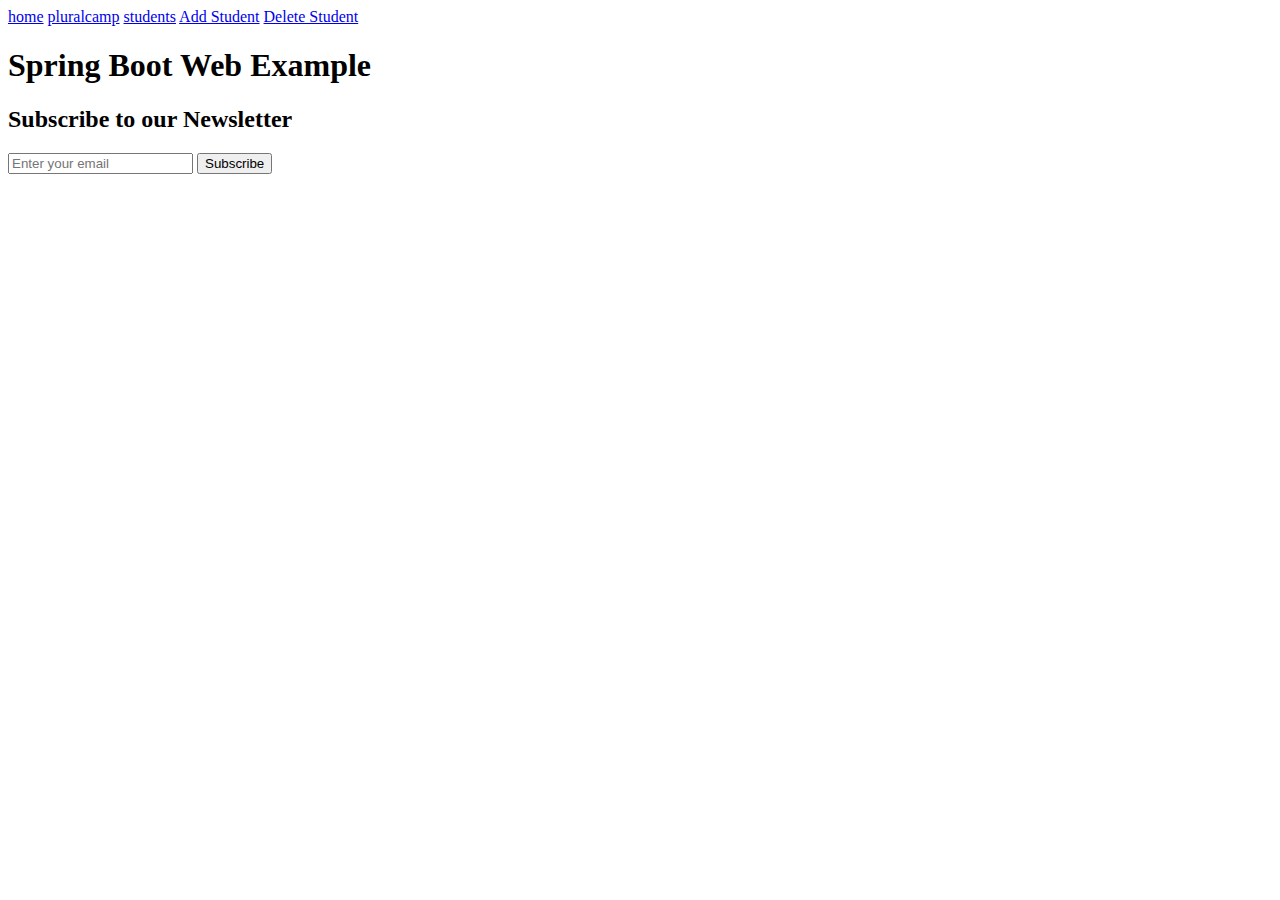
<file: spring-boot-web/src/main/resources/templates/index.html>
<!DOCTYPE HTML>
<html lang="en" xmlns:th="http://www.thymeleaf.org">
<head>
<meta charset="utf-8">
<meta name="viewport"
	content="width=device-width, initial-scale=1, shrink-to-fit=no">

<title>Spring Boot Web Example</title>

<link rel="stylesheet"
	th:href="@{webjars/bootstrap/5.2.3/css/bootstrap.min.css}" />
<link rel="stylesheet" th:href="@{/css/main.css}" />

</head>

<body>

	<nav class="navbar navbar-expand-md navbar-dark bg-dark fixed-top">
		<a class="navbar-brand" href="/">home</a> <a class="navbar-brand"
			href="https://lms.pluralcamp.com" target="_blank">pluralcamp</a> <a
			class="navbar-brand" href="/students">students</a> <a
			class="navbar-brand" href="/addStudent">Add Student</a> <a
			class="navbar-brand" href="/deleteStudent">Delete Student</a>
	</nav>

	<main role="main" class="container">
		<h1>Spring Boot Web Example</h1>
		<section class="home-newsletter">
			<div class="container">
				<div class="row">
					<div class="col-sm-12">
						<div class="single">
							<h2>Subscribe to our Newsletter</h2>
							<form action="/subscription" method="get" class="input-group">
								<input type="email" class="form-control" name="email"
									placeholder="Enter your email"> <span
									class="input-group-btn">

<!-- th:if="${email.empty}"  -->
										<button	class="btn btn-theme" type="submit">Subscribe</button>
								</span>
							</form>
						</div>
					</div>
				</div>
			</div>
		</section>


		<div class="starter-template"></div>

	</main>
	<!-- /.container -->

	<script type="text/javascript"
		th:src="@{webjars/bootstrap/5.2.3/js/bootstrap.min.js}"></script>
</body>
</html>
</file>
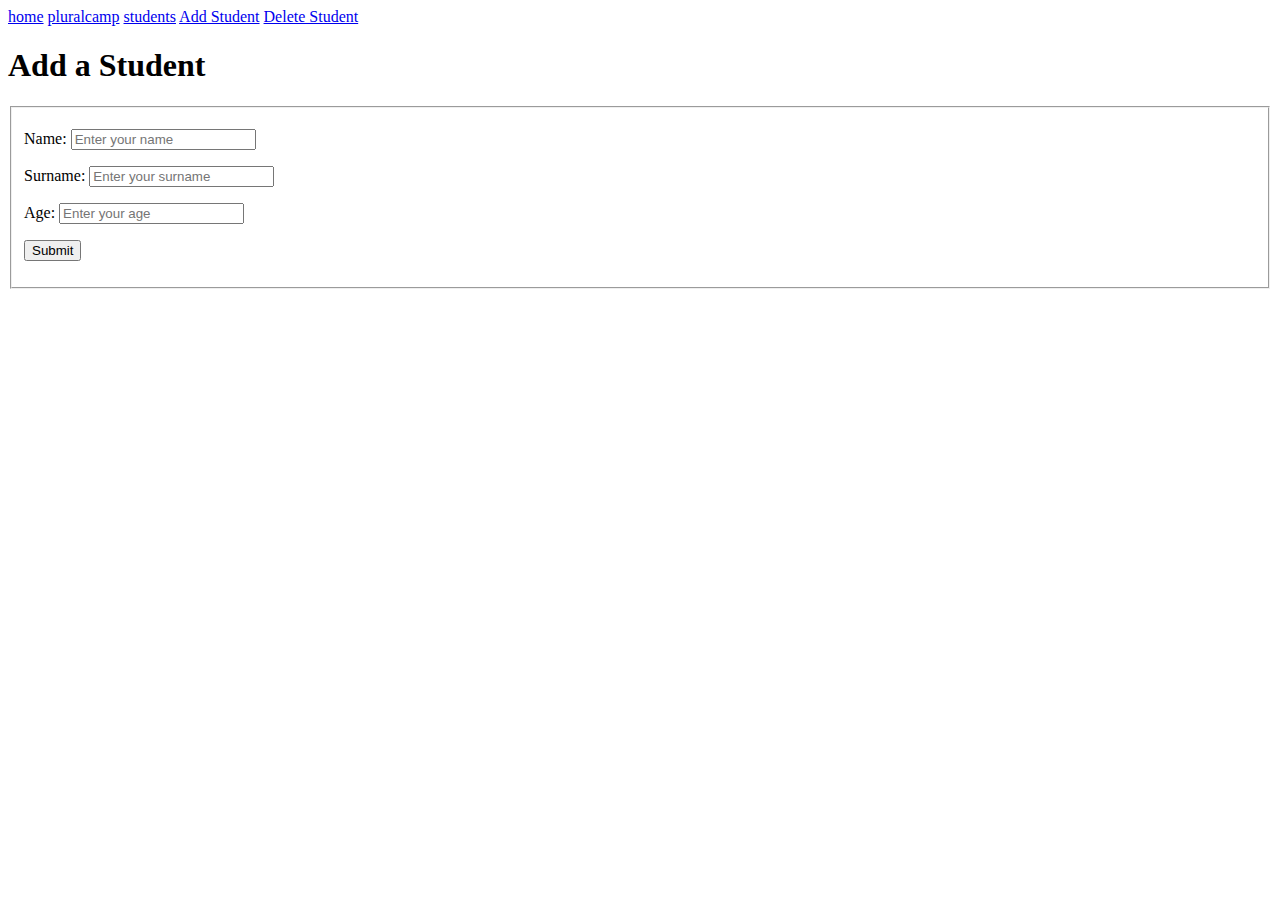
<file: spring-boot-web/src/main/resources/templates/addStudent.html>
<!DOCTYPE html>
<html>
<head>
<meta charset="utf-8">
<meta name="viewport"
	content="width=device-width, initial-scale=1, shrink-to-fit=no">

<title>Add Student</title>

<link rel="stylesheet"
	th:href="@{webjars/bootstrap/5.2.3/css/bootstrap.min.css}" />
<link rel="stylesheet" th:href="@{/css/main.css}" />
<style>
table, th, td {
	border: 1px solid black;
	border-collapse: collapse;
}

table.center {
	margin-left: auto;
	margin-right: auto;
}
</style>
</head>
<body>
	<nav class="navbar navbar-expand-md navbar-dark bg-dark fixed-top">
		<a class="navbar-brand" href="/">home</a> 
		<a class="navbar-brand"	href="https://lms.pluralcamp.com" target="_blank">pluralcamp</a> 
		<a class="navbar-brand" href="/students">students</a> 
		<a class="navbar-brand" href="/addStudent">Add Student</a>
		<a class="navbar-brand" href="/deleteStudent">Delete Student</a>
	</nav>
	<h1>Add a Student</h1>
	<!-- /.container -->
	<section class="form-student">
		<div class="container">
			<div class="row">
				<div class="col-sm-12">
					<div class="single">
						<form action="#" th:action="@{/addStudent}" th:object="${student}"
							method="post" class="input-group">
							<fieldset>
							<input type="hidden" value="0" th:field="*{idstudent}" /> 
							<p class="form-control">
							<label for="name">Name: </label>
							<input id="name"
								type="text" th:field="*{name}"
								placeholder="Enter your name" /> 
							</p>
							<p class="form-control">	
							<label for="surname">Surname: </label>
							<input type="text" id="surname"
								th:field="*{surname}"
								placeholder="Enter your surname" />
							</p>
							<p class="form-control"> 
							<label for="age">Age: </label>	
							<input type="text" id="age"
								pattern="\d*"  th:field="*{age}"
								placeholder="Enter your age" />
							</p>
							<p class="input-group-btn">
								<button class="btn btn-theme" type="submit">Submit</button>
							</p>
							</fieldset>
						</form>
					</div>
				</div>
			</div>
		</div>
	</section>
	<script type="text/javascript"
		th:src="@{webjars/bootstrap/5.2.3/js/bootstrap.min.js}"></script>
</body>
</html>
</file>
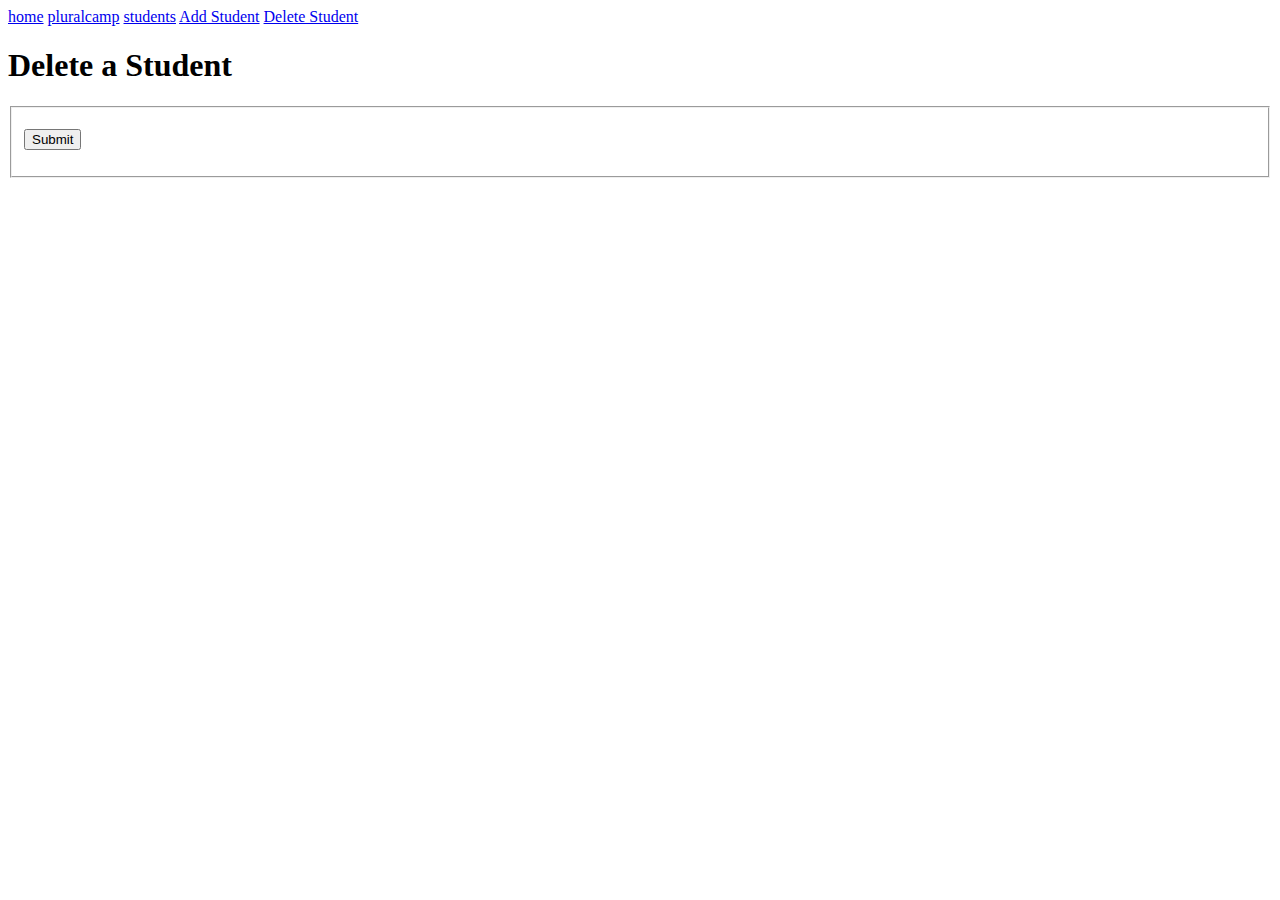
<file: spring-boot-web/src/main/resources/templates/deleteStudent.html>
<!DOCTYPE html>
<html>
<head>
<meta charset="utf-8">
<meta name="viewport"
	content="width=device-width, initial-scale=1, shrink-to-fit=no">

<title>Spring Boot Web Example</title>

<link rel="stylesheet"
	th:href="@{webjars/bootstrap/5.2.3/css/bootstrap.min.css}" />
<link rel="stylesheet" th:href="@{/css/main.css}" />
<style>
table, th, td {
	border: 1px solid black;
	border-collapse: collapse;
}

table.center {
	margin-left: auto;
	margin-right: auto;
}
</style>
</head>
<body>
	<nav class="navbar navbar-expand-md navbar-dark bg-dark fixed-top">
		<a class="navbar-brand" href="/">home</a> 
		<a class="navbar-brand"	href="https://lms.pluralcamp.com" target="_blank">pluralcamp</a> 
		<a class="navbar-brand" href="/students">students</a> 
		<a class="navbar-brand" href="/addStudent">Add Student</a>
		<a class="navbar-brand" href="/deleteStudent">Delete Student</a>
			
	</nav>
	<h1>Delete a Student</h1>
	<!-- /.container -->
	<section class="form-student">
		<div class="container">
			<div class="row">
				<div class="col-sm-12">
					<div class="single">
						<form action="#" th:action="@{/deleteStudent}" th:object="${student}"
							method="post" class="input-group">
							<fieldset>
							<input type="hidden" value="0" th:field="*{idstudent}" /> 
							
							<p class="input-group-btn">
								<button class="btn btn-theme" type="submit">Submit</button>
							</p>
							</fieldset>
						</form>
					</div>
				</div>
			</div>
		</div>
	</section>
	<script type="text/javascript"
		th:src="@{webjars/bootstrap/5.2.3/js/bootstrap.min.js}"></script>
</body>
</html>
</file>
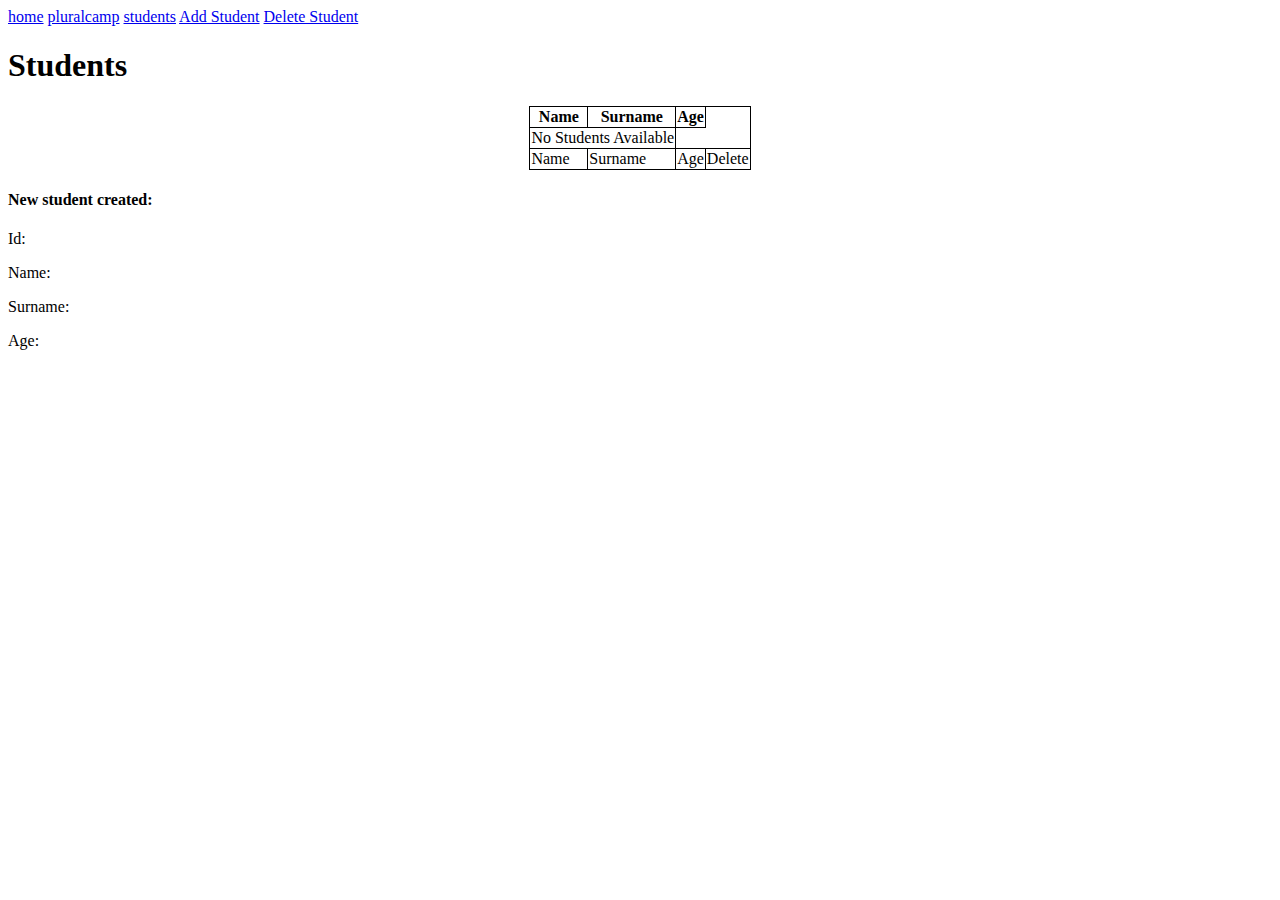
<file: spring-boot-web/src/main/resources/templates/students.html>
<!DOCTYPE html>
<html>
<head>
<meta charset="utf-8">
<meta name="viewport"
	content="width=device-width, initial-scale=1, shrink-to-fit=no">

<title>List of Students</title>

<link rel="stylesheet"
	th:href="@{/webjars/bootstrap/5.2.3/css/bootstrap.min.css}" />
<link rel="stylesheet" th:href="@{/css/main.css}" />
<style>
table, th, td {
	border: 1px solid black;
	border-collapse: collapse;
}

table.center {
	margin-left: auto;
	margin-right: auto;
}
</style>
</head>
<body>
	<nav class="navbar navbar-expand-md navbar-dark bg-dark fixed-top">
		<a class="navbar-brand" href="/">home</a> 
		<a class="navbar-brand"	href="https://lms.pluralcamp.com" target="_blank">pluralcamp</a> 
		<a	class="navbar-brand" href="/students">students</a> 
		<a	class="navbar-brand" href="/addStudent">Add Student</a>
		<a class="navbar-brand" href="/deleteStudent">Delete Student</a>
	</nav>
	<h1>Students</h1>
	<table class="center">
		<thead>
			<tr>
				<th>Name</th>
				<th>Surname</th>
				<th>Age</th>
			</tr>
		</thead>
		<tbody>
			<tr th:if="${students.empty}">
				<td colspan="2">No Students Available</td>
			</tr>
			<tr th:each="student : ${students}">
				<td><span th:text="${student.name}"> Name </span></td>
				<td><span th:text="${student.surname}"> Surname </span></td>
				<td><span th:text="${student.age}"> Age </span></td>
				<td><span><a th:href="@{/students/delete/{id}(id=${student.idstudent})}" class="btn btn-danger ml-2">Delete</a></span></td>
			</tr>
		</tbody>
	</table>
	<div th:if="${createdStudent}" id="newstudent">
		<h4>New student created:</h4>
		<p>Id: <span th:text="${createdStudent.idstudent}"></span></p>
		<p>Name: <span th:text="${createdStudent.name}"></span></p>
		<p>Surname: <span th:text="${createdStudent.surname}"></span></p>	
		<p>Age: <span th:text="${createdStudent.age}"></span></p>	
	</div>
		<div th:if="${message}" id="message">
		<h4 th:text="${message}"></h4>	
	</div>

	<!-- /.container -->
	<script type="text/javascript"
		th:src="@{/webjars/bootstrap/5.2.3/js/bootstrap.min.js}"></script>
</body>
</html>
</file>
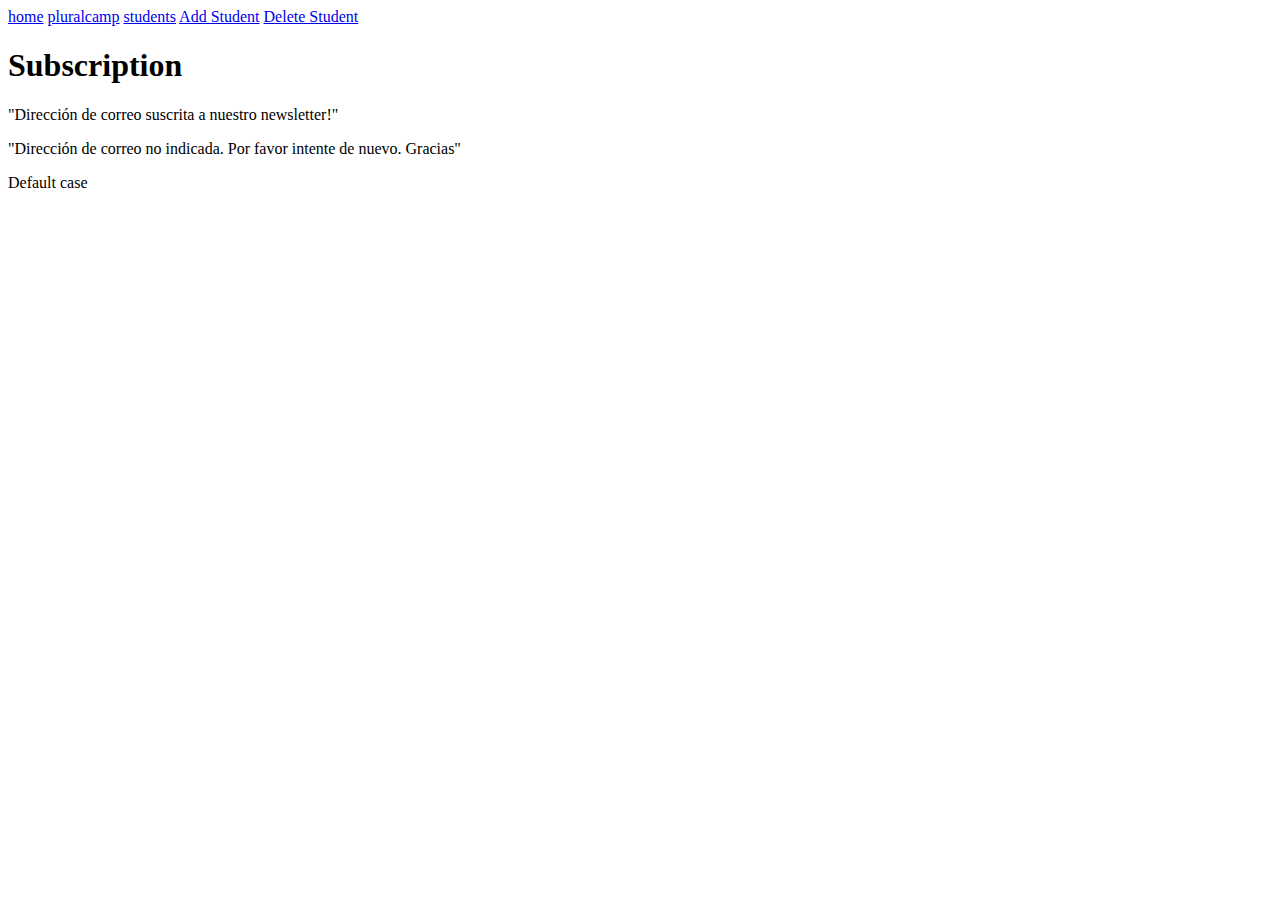
<file: spring-boot-web/src/main/resources/templates/subscription.html>
<!DOCTYPE HTML>
<html lang="en" xmlns:th="http://www.thymeleaf.org">
<head>
<meta charset="utf-8">
<meta name="viewport"
	content="width=device-width, initial-scale=1, shrink-to-fit=no">

<title>Subscription</title>

<link rel="stylesheet"
	th:href="@{webjars/bootstrap/5.2.3/css/bootstrap.min.css}" />
<link rel="stylesheet" th:href="@{/css/main.css}" />

</head>

<body>

	<nav class="navbar navbar-expand-md navbar-dark bg-dark fixed-top">
		<a class="navbar-brand" href="/">home</a> <a class="navbar-brand"
			href="https://lms.pluralcamp.com" target="_blank">pluralcamp</a> <a
			class="navbar-brand" href="/students">students</a> <a
			class="navbar-brand" href="/addStudent">Add Student</a> <a
			class="navbar-brand" href="/deleteStudent">Delete Student</a>
	</nav>

	<main role="main" class="container">

		<div class="starter-template">
			<h1>Subscription</h1>

			<div th:switch="${option}">
				<p th:case="true">"Dirección de correo suscrita a nuestro newsletter!"</p>
				<p th:case="false">"Dirección de correo no indicada. Por favor intente de nuevo. Gracias"</p>
				<p th:case="*">Default case</p>
			</div>

		</div>

	</main>
	<!-- /.container -->

	<script type="text/javascript"
		th:src="@{webjars/bootstrap/5.2.3/js/bootstrap.min.js}"></script>
</body>
</html>
</file>
